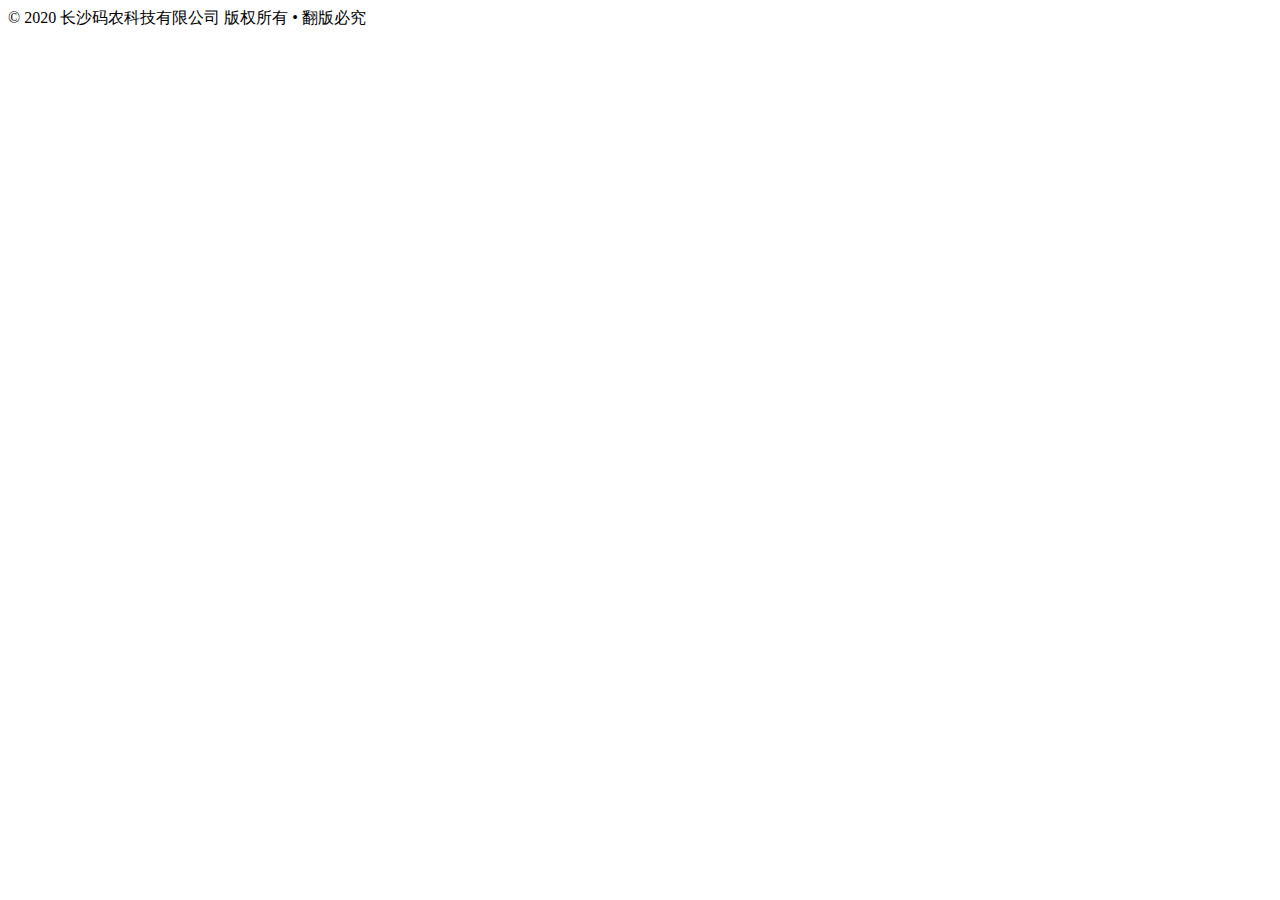
<file: src/main/resources/templates/footer.html>
<!DOCTYPE html>
<html xmlns:th="http://www.thymeleaf.org">
<body>
    <div th:fragment="footer">
        <div class="footer">
            &copy; 2020 长沙码农科技有限公司 版权所有 • 翻版必究
        </div>
    </div>
</body>
</html>
</file>
